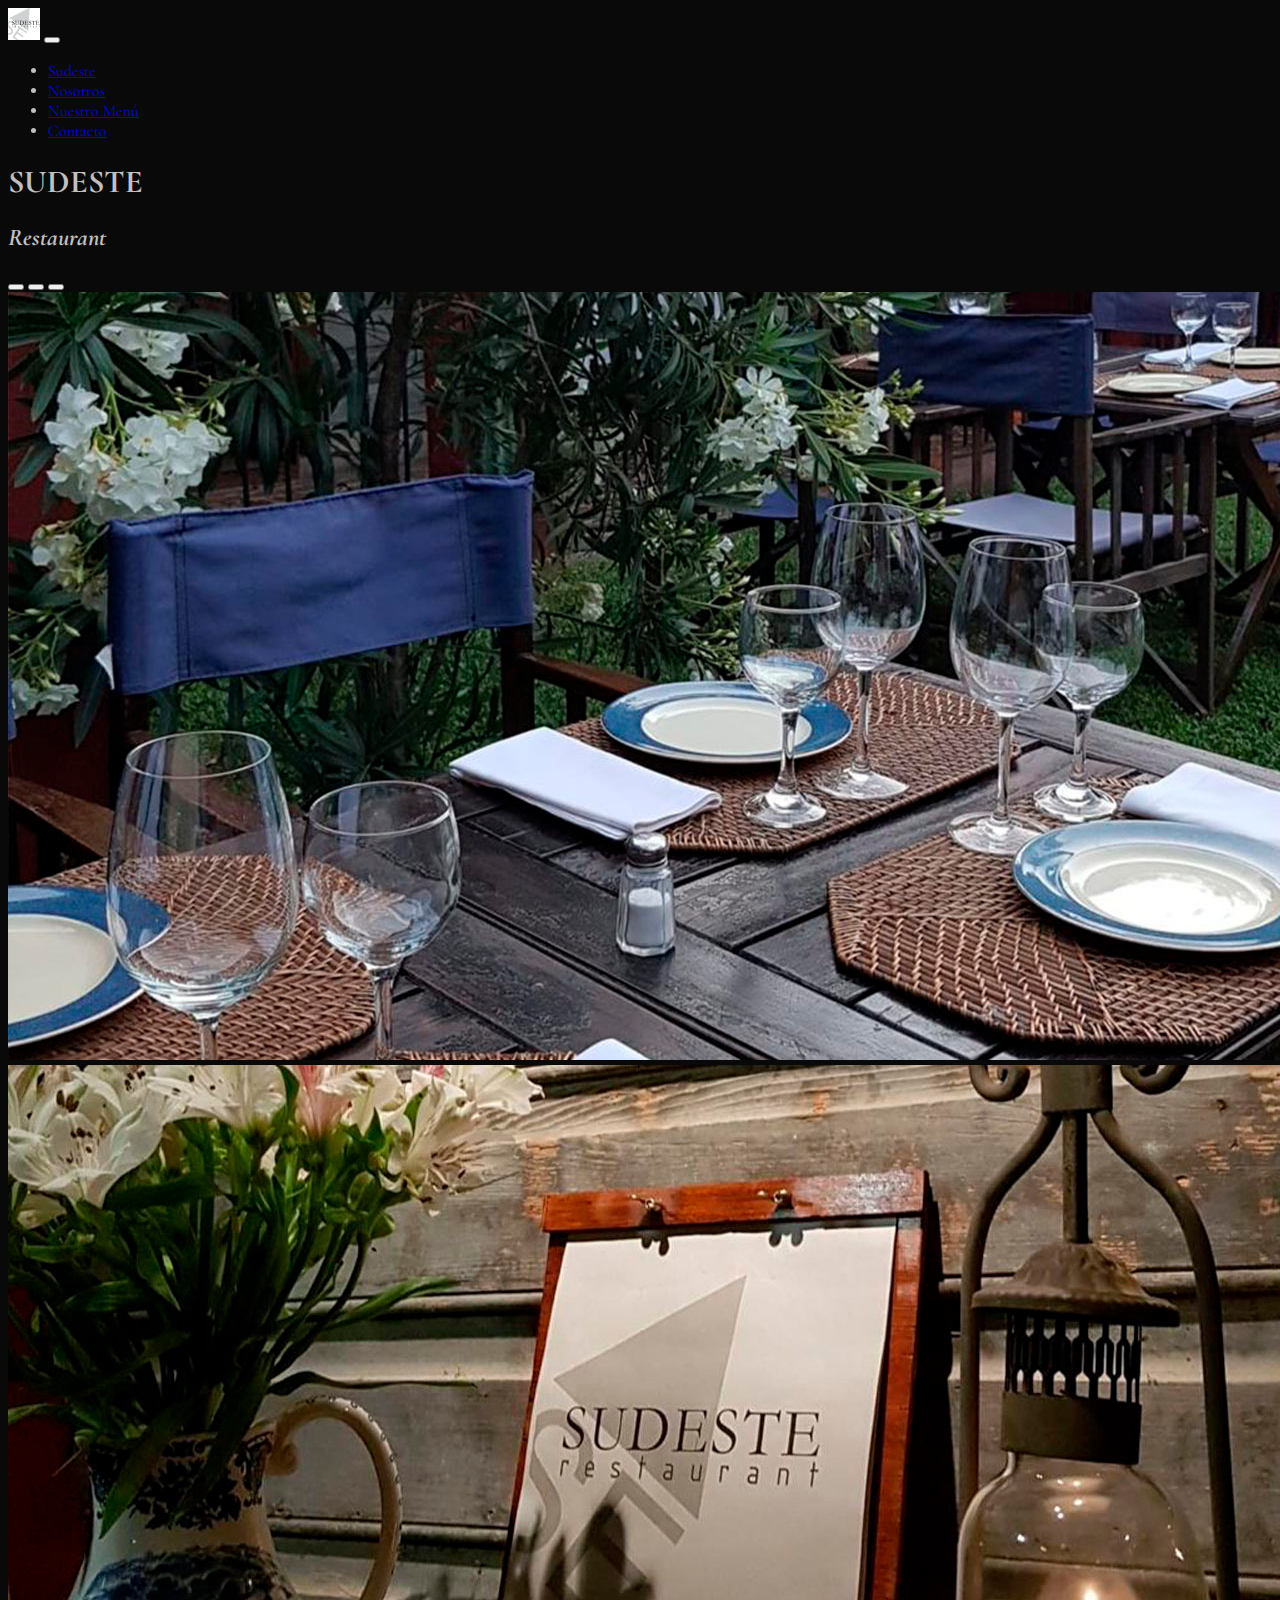
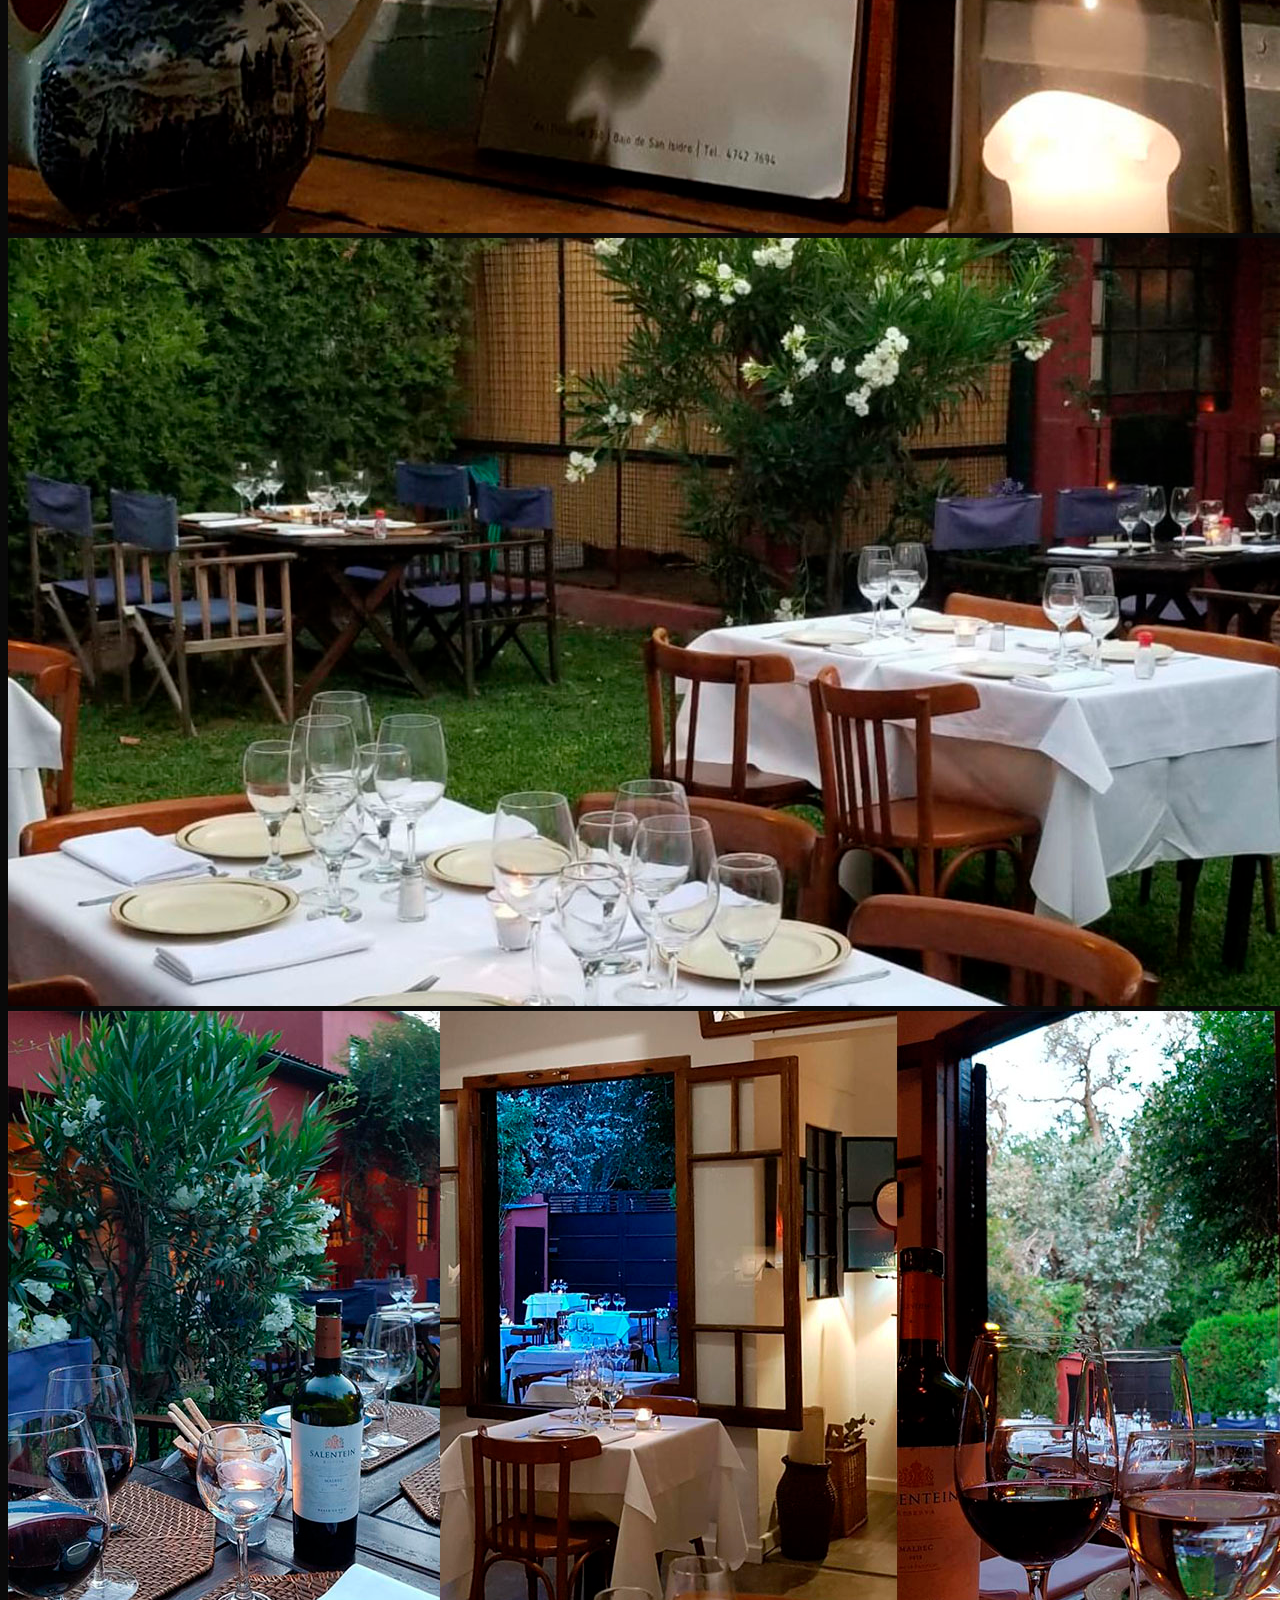
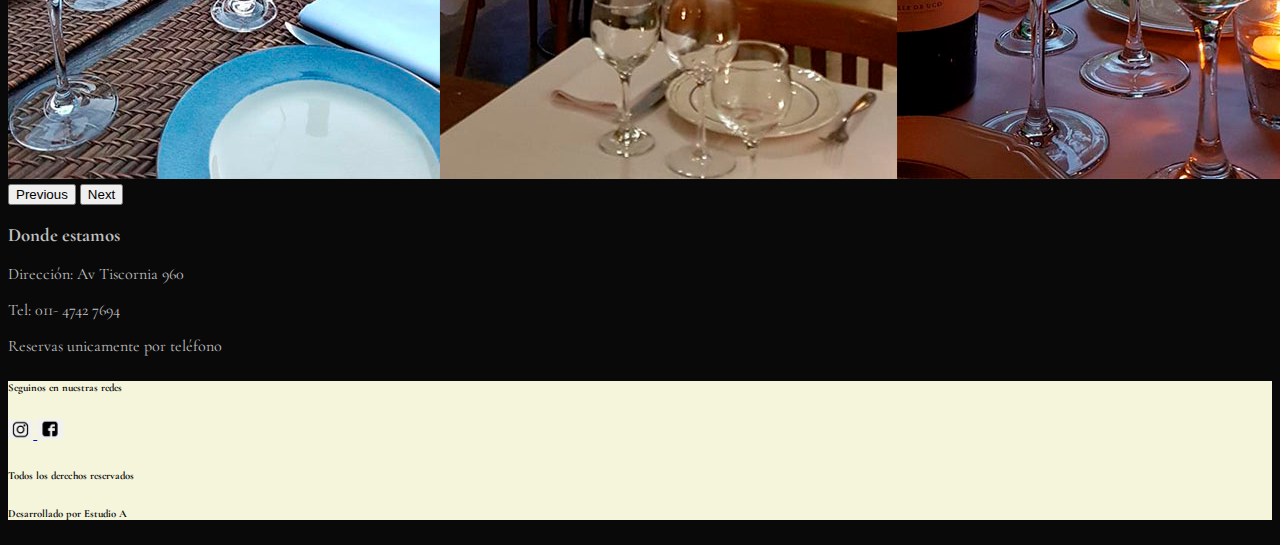
<file: index.html>
<!DOCTYPE html>
<html lang="en">
<head>
    <meta charset="UTF-8">
    <meta http-equiv="X-UA-Compatible" content="IE=edge">
    <meta name="viewport" content="width=device-width, initial-scale=1.0">
    <meta name="description" content="restaurant de comida mediterranea ubicado en el bajo de san isidro, buenos aires. Abierto de miércoles a sábados por la noche.">
    <meta name="keywords" content="restaurant, salida, comida, gourmet, cena, noche, buenos aires, romantico, cita, gastronomia">
    <link href="https://cdn.jsdelivr.net/npm/bootstrap@5.1.3/dist/css/bootstrap.min.css" rel="stylesheet" integrity="sha384-1BmE4kWBq78iYhFldvKuhfTAU6auU8tT94WrHftjDbrCEXSU1oBoqyl2QvZ6jIW3" crossorigin="anonymous">
    <link rel="icon" href="./imagenes/favicon-16x16.png">
    <link rel="preconnect" href="https://fonts.googleapis.com">
    <link rel="preconnect" href="https://fonts.gstatic.com" crossorigin>
    <link href="https://fonts.googleapis.com/css2?family=Cormorant+Garamond:ital,wght@0,600;1,300&display=swap" rel="stylesheet">
    <link rel="stylesheet" href="https://cdnjs.cloudflare.com/ajax/libs/animate.css/4.1.1/animate.min.css"/>
    <link rel="stylesheet" href="./scss/estilos.css">

    <title>Sudeste Restaurant - Restaurant de comida mediterránea en el Bajo de San Isidro</title>

</head>
<body>
  <header>
    <nav class="navbar navbar-expand-lg navbar-dark bg-dark">
        <div class="container-fluid">
          <a class="navbar-brand" href="#"><img class="favicon" src="./imagenes/favicon-32x32.png"></a>
          <button class="navbar-toggler" type="button" data-bs-toggle="collapse" data-bs-target="#navbarNav" aria-controls="navbarNav" aria-expanded="false" aria-label="Toggle navigation">
            <span class="navbar-toggler-icon"></span>
          </button>
          <div class="collapse navbar-collapse justify-content-end" id="navbarNav">
            <ul class="navbar-nav">
              <li class="nav-item">
                <a class="nav-link active" aria-current="page" href="./index.html">Sudeste</a>
              </li>
              <li class="nav-item">
                <a class="nav-link active" aria-current="page" href="./nosotros.html">Nosotros</a>
              </li>
              <li class="nav-item">
                <a class="nav-link" href="./menu.html"> Nuestro Menú</a>
              </li>
              <li class="nav-item">
                <a class="nav-link" href="./contacto.html">Contacto</a>
              </li>
            </ul>
          </div>
        </div>
      </nav>

    
        <h1 class="h1 text-center mt-3 mb-0" > SUDESTE</h1>
        <h2 class="h3 text-center mt-0"> Restaurant</h2>
        <div id="carouselExampleIndicators" class="carousel slide" data-bs-ride="carousel">
            <div class="carousel-indicators">
              <button type="button" data-bs-target="#carouselExampleIndicators" data-bs-slide-to="0" class="active" aria-current="true" aria-label="Slide 1"></button>
              <button type="button" data-bs-target="#carouselExampleIndicators" data-bs-slide-to="1" aria-label="Slide 2"></button>
              <button type="button" data-bs-target="#carouselExampleIndicators" data-bs-slide-to="2" aria-label="Slide 3"></button>
            </div>
            <div class="carousel-inner">
              <div class="carousel-item active">
                <img src="./imagenes/prueba1.jpg" class="d-block w-100" alt="...">
              </div>
              <div class="carousel-item">
                <img src="./imagenes/sudestemenu3.jpg" class="d-block w-100" alt="...">
              </div>
              <div class="carousel-item">
                <img src="./imagenes/sudestejardincarrusel.jpg" class="d-block w-100" alt="...">
              </div>
              <div class="carousel-item">
                <img src="./imagenes/sudestetres.jpg" class="d-block w-100" alt="...">
              </div>
            </div>
            <button class="carousel-control-prev" type="button" data-bs-target="#carouselExampleIndicators" data-bs-slide="prev">
              <span class="carousel-control-prev-icon" aria-hidden="true"></span>
              <span class="visually-hidden">Previous</span>
            </button>
            <button class="carousel-control-next" type="button" data-bs-target="#carouselExampleIndicators" data-bs-slide="next">
              <span class="carousel-control-next-icon" aria-hidden="true"></span>
              <span class="visually-hidden">Next</span>
            </button>
          </div>


  </header>
    <div>
      <div class="text-center mt-5 mb-4">
        <h3 class="animate__animated animate__bounce" >Donde estamos</h3>
                  <p clas="text-center">Dirección: Av Tiscornia 960 </p>
                  <p clas="text-center">Tel: 011- 4742 7694 </p>
                  <p clas="text-center">Reservas unicamente por teléfono</p>
      </div>
    </div>
  <footer>
     
        <div class="redes text-center mt-4 mb-2">
              <h6> Seguinos en nuestras redes</h6>
              <a href="https://www.instagram.com/sudesterestaurant/" target="_blank"> <img class="iconos"src="./imagenes/logoinstanegro.png"> </a>
              <a href="https://www.facebook.com/sudesterestaurant" target="_blank"> <img class="iconos" src="./imagenes/logofacebooknegro.png"></a>
        </div>
         
          <div class="text-center mt-1 mb-4">
              <h6>Todos los derechos reservados</h6>
              <h6>Desarrollado por Estudio A</h6>
          </div>
    
    
  </footer>
    <script src="https://cdn.jsdelivr.net/npm/bootstrap@5.1.3/dist/js/bootstrap.bundle.min.js" integrity="sha384-ka7Sk0Gln4gmtz2MlQnikT1wXgYsOg+OMhuP+IlRH9sENBO0LRn5q+8nbTov4+1p" crossorigin="anonymous"></script> 
    
</body>
</html>
</file>
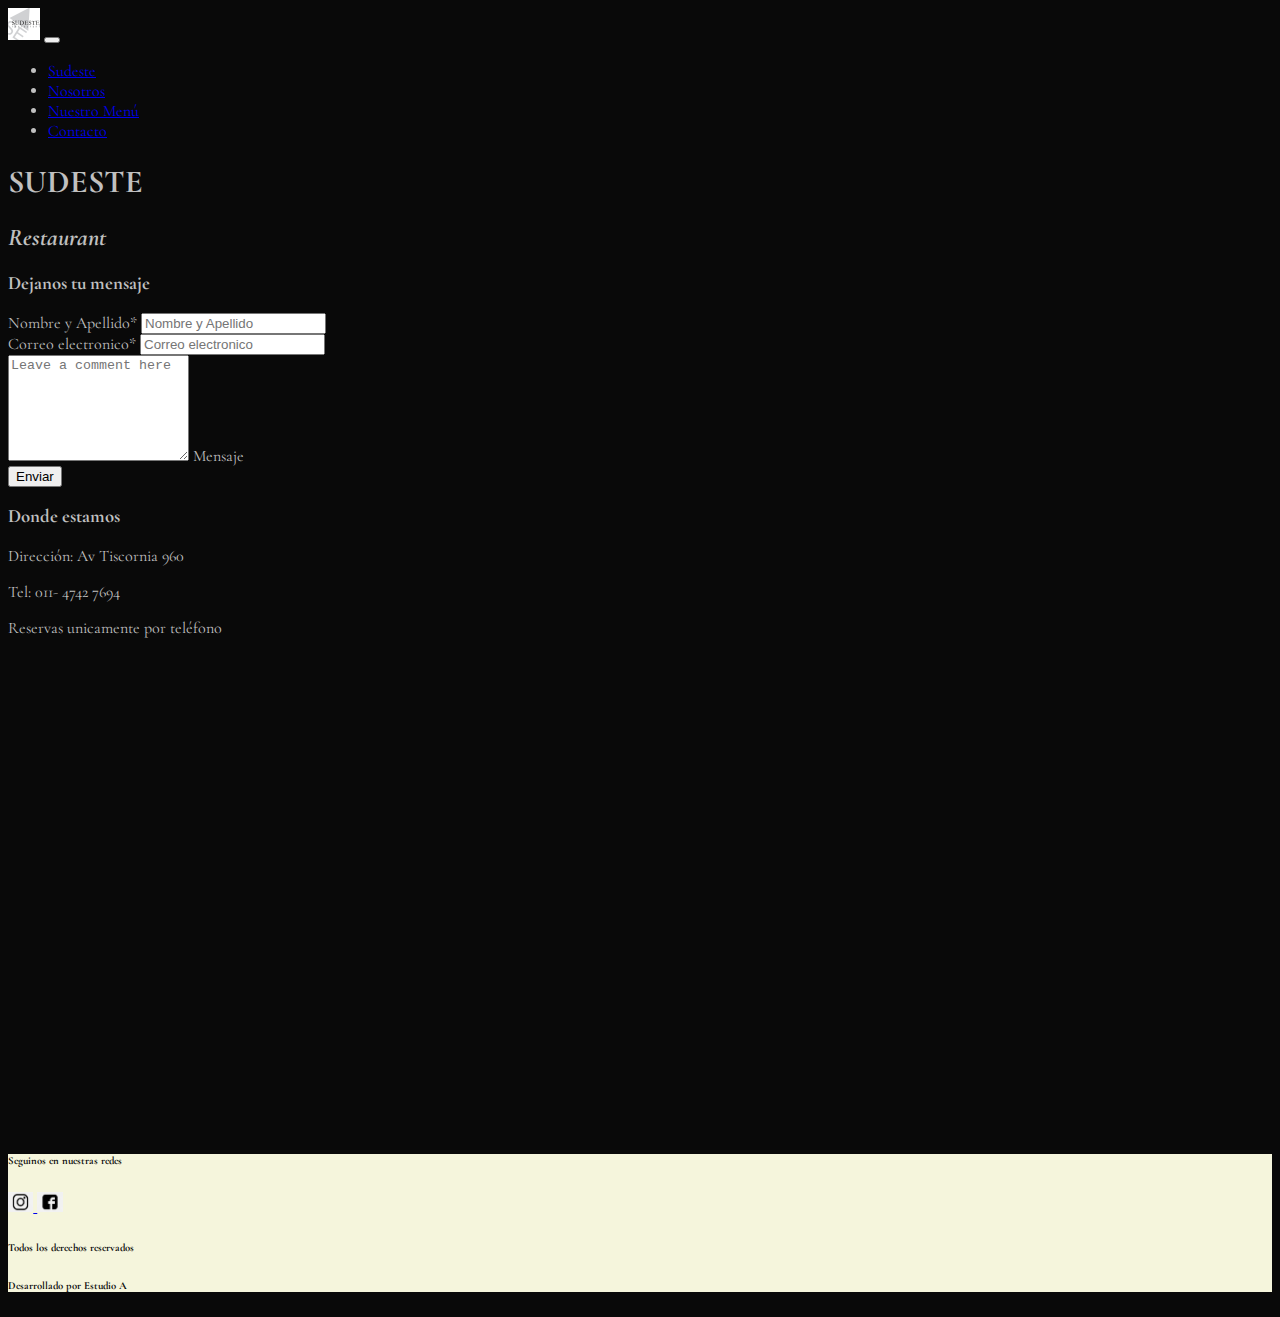
<file: contacto.html>
<!DOCTYPE html>
<html lang="en">
<head>
    <meta charset="UTF-8">
    <meta http-equiv="X-UA-Compatible" content="IE=edge">
    <meta name="viewport" content="width=device-width, initial-scale=1.0">
    <meta name="description" content="restaurant de comida mediterranea ubicado en el bajo de san isidro, buenos aires. Abiertos de miércoles a sábados por la noche.">
    <meta name="keywords" content="restaurant, salida, comida, gourmet, cena, noche, buenos aires, romantico, cita, gastronomia, san isidro">
    <link href="https://cdn.jsdelivr.net/npm/bootstrap@5.1.3/dist/css/bootstrap.min.css" rel="stylesheet" integrity="sha384-1BmE4kWBq78iYhFldvKuhfTAU6auU8tT94WrHftjDbrCEXSU1oBoqyl2QvZ6jIW3" crossorigin="anonymous">
    <link rel="icon" href="./imagenes/favicon-16x16.png">
    <link rel="preconnect" href="https://fonts.googleapis.com">
    <link rel="preconnect" href="https://fonts.gstatic.com" crossorigin>
    <link href="https://fonts.googleapis.com/css2?family=Cormorant+Garamond:ital,wght@0,600;1,300&display=swap" rel="stylesheet">
    <link rel="stylesheet" href="https://cdnjs.cloudflare.com/ajax/libs/animate.css/4.1.1/animate.min.css"/>
    <link rel="stylesheet" href="./scss/estilos.css">

    <title>Sudeste Restaurant - Contacto</title>

</head>
<body>
    <nav class="navbar navbar-expand-lg navbar-dark bg-dark">
        <div class="container-fluid">
          <a class="navbar-brand" href="#"><img src="./imagenes/favicon-32x32.png"></a>
          <button class="navbar-toggler" type="button" data-bs-toggle="collapse" data-bs-target="#navbarNav" aria-controls="navbarNav" aria-expanded="false" aria-label="Toggle navigation">
            <span class="navbar-toggler-icon"></span>
          </button>
          <div class="collapse navbar-collapse justify-content-end" id="navbarNav">
            <ul class="navbar-nav">
              <li class="nav-item">
                <a class="nav-link active" aria-current="page" href="./index.html">Sudeste</a>
              </li>
              <li class="nav-item">
                <a class="nav-link active" aria-current="page" href="./nosotros.html">Nosotros</a>
              </li>
              <li class="nav-item">
                <a class="nav-link" href="./menu.html"> Nuestro Menú</a>
              </li>
              <li class="nav-item">
                <a class="nav-link" href="./contacto.html">Contacto</a>
              </li>
            </ul>
          </div>
        </div>
      </nav>

    <header>  
        <h1 class="h1 text-center mt-3" > SUDESTE</h1>
        <h2 class="h3 text-center"> Restaurant</h2>
    </header>
    <section class="container-fluid">
        
      <div class="row">
          <h3 class=" row g-4 text-center mt-4 mb-4"> Dejanos tu mensaje</h3>
          <div class="col-md-4 col-xs-6">
             <form class="row g-4">
              <div class="mb-2">
                <label for="formGroupExampleInput" class="form-label"> Nombre y Apellido*</label>
                <input type="text" class="form-control" id="formGroupExampleInput" placeholder="Nombre y Apellido">
              </div>
              <div class="mb-2">
                <label for="formGroupExampleInput2" class="form-label">Correo electronico*</label>
                <input type="email" class="form-control" id="formGroupExampleInput2" placeholder="Correo electronico">
              </div>
              <div class="form-floating mb-2">
                <textarea class="form-control" placeholder="Leave a comment here" id="floatingTextarea2" style="height: 100px"></textarea>
                <label for="floatingTextarea2"> Mensaje</label>
              </div>
              <div class="mb-2">
                <button type="submit" class="btn btn-primary">Enviar</button>
              </div>
             </form> 
          </div> 
            <div class="col-md-3 col-xs-12 text-center ml-4">
              <h3>Donde estamos</h3>
                <p clas="row g-4 text-center">Dirección: Av Tiscornia 960 </p>
                <p clas="row g-4 text-center">Tel: 011- 4742 7694 </p>
                <p clas="row g-4 text-center">Reservas unicamente por teléfono</p>
            </div>
          <div class="col-md-5 col-xs-12">
              <iframe class="mr-3" src="https://www.google.com/maps/embed?pb=!1m18!1m12!1m3!1d3289.5656241270217!2d-58.510268084774125!3d-34.46317278049621!2m3!1f0!2f0!3f0!3m2!1i1024!2i768!4f13.1!3m3!1m2!1s0x95bcb1d2b7312d13%3A0x1ace6a720bf9aad9!2sTiscornia%20960%2C%20B1642DVP%20San%20Isidro%2C%20Provincia%20de%20Buenos%20Aires!5e0!3m2!1ses!2sar!4v1650495686822!5m2!1ses!2sar" width="600" height="450" style="border:0;" allowfullscreen="" loading="lazy" referrerpolicy="no-referrer-when-downgrade"></iframe>
          </div>  
      </div>
    </section>
    <br>
    <footer>
        <div class="anchoFooter">
            <div class="redes text-center mt-5 mb-4">
                <h6> Seguinos en nuestras redes</h6>
                <a href="https://www.instagram.com/sudesterestaurant/" target="_blank"> <img class="iconos"src="./imagenes/logoinstanegro.png"> </a>
                <a href="https://www.facebook.com/sudesterestaurant" target="_blank"> <img class="iconos" src="./imagenes/logofacebooknegro.png"></a>
            </div>
            <div class="text-center mt-2 mb-4">
                <h6>Todos los derechos reservados</h6>
                <h6>Desarrollado por Estudio A</h6>
            </div>

        </div>


    </footer>
   <script src="https://cdn.jsdelivr.net/npm/bootstrap@5.1.3/dist/js/bootstrap.bundle.min.js" integrity="sha384-ka7Sk0Gln4gmtz2MlQnikT1wXgYsOg+OMhuP+IlRH9sENBO0LRn5q+8nbTov4+1p" crossorigin="anonymous"></script> 
    
</body>
</html>
</file>
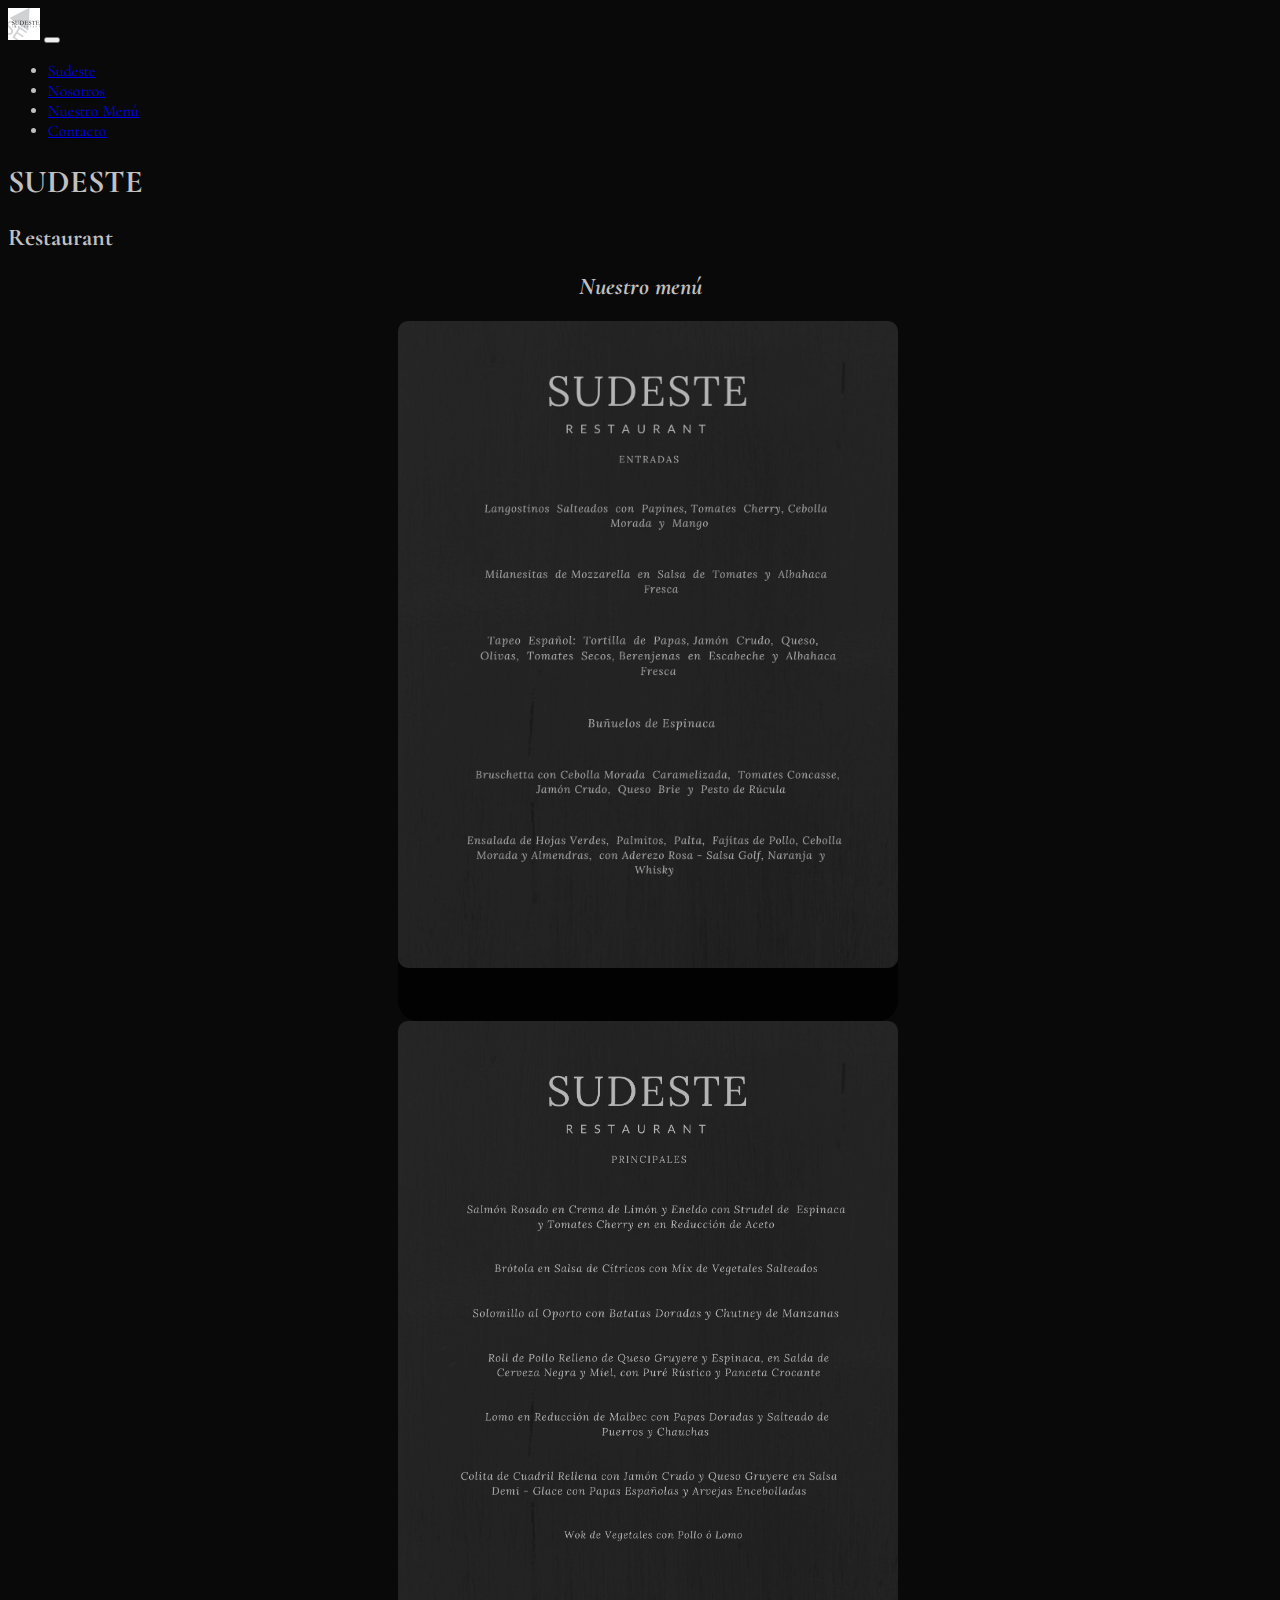
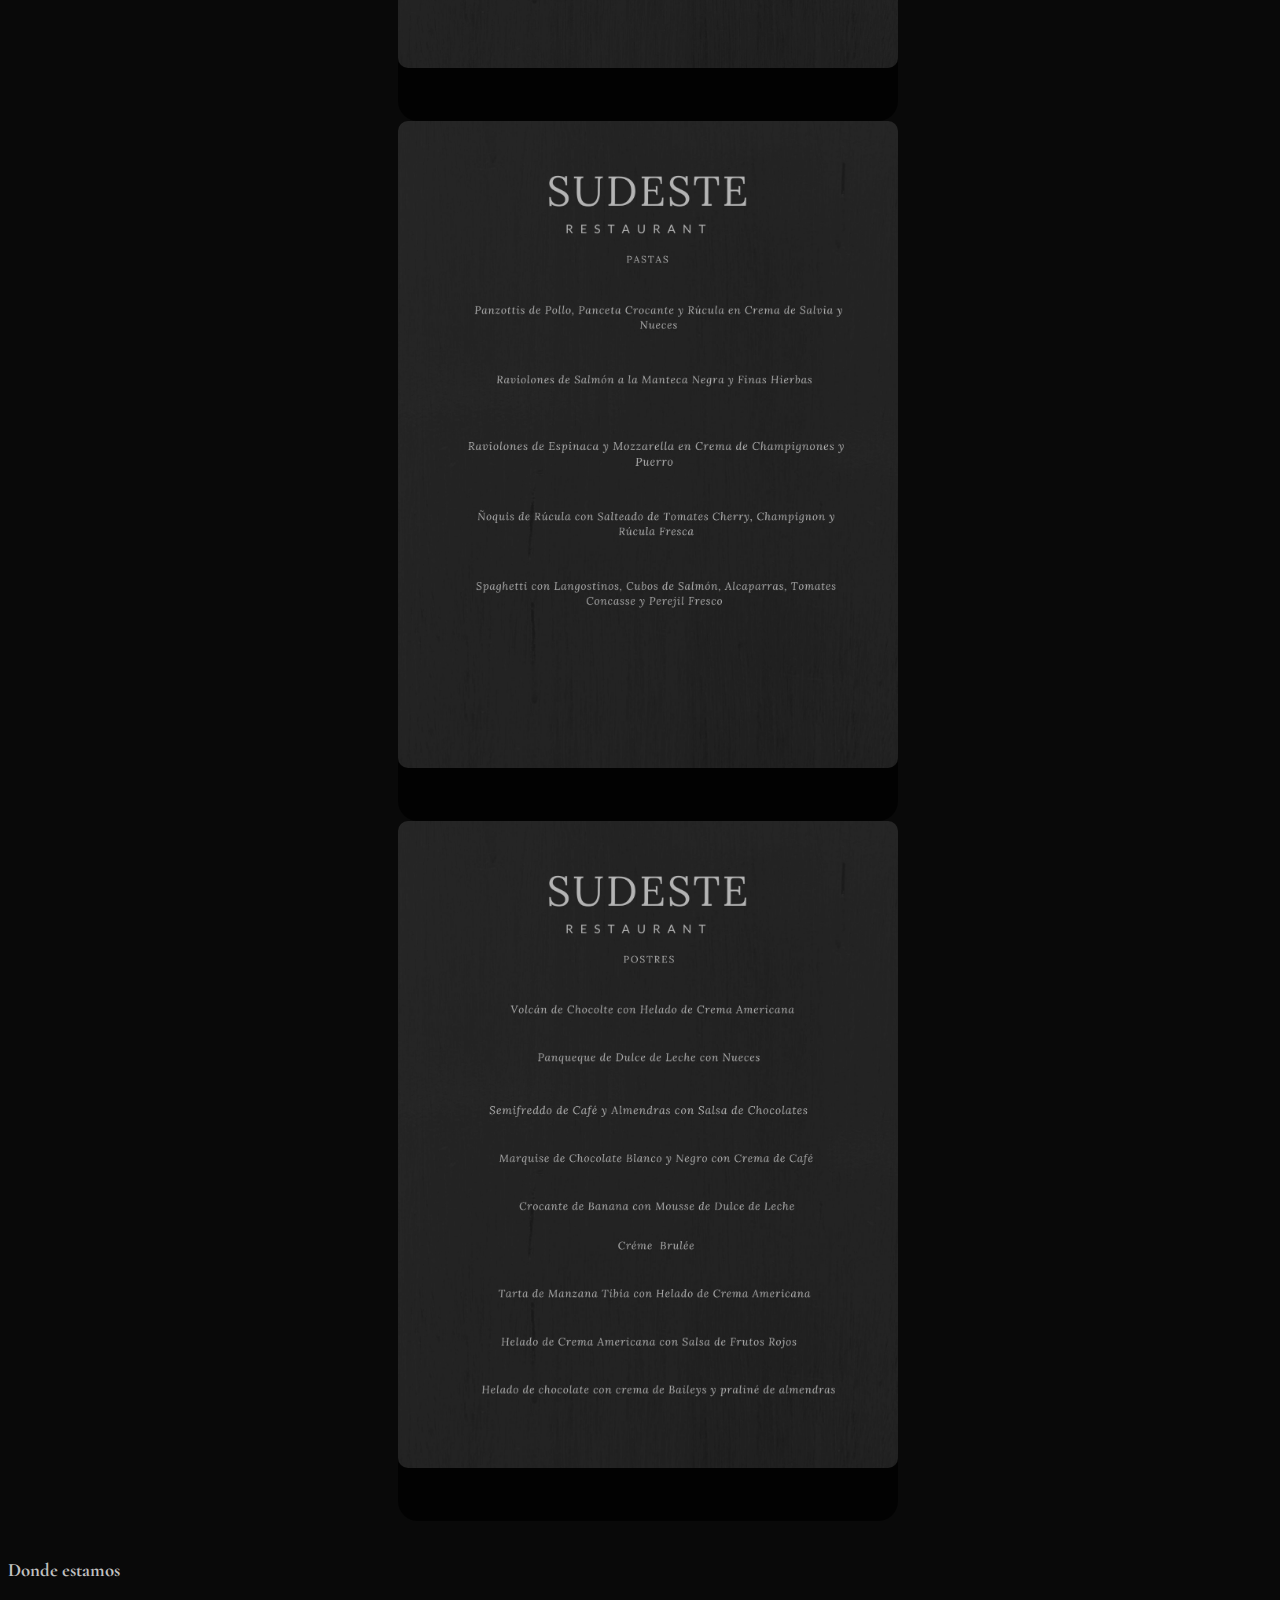
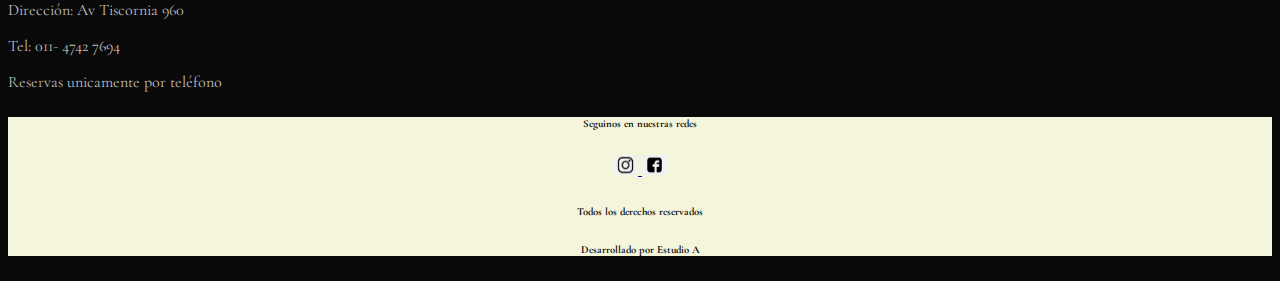
<file: menu.html>
<!DOCTYPE html>
<html lang="en">
<head>
    <meta charset="UTF-8">
    <meta http-equiv="X-UA-Compatible" content="IE=edge">
    <meta name="viewport" content="width=device-width, initial-scale=1.0">
    <meta name="description" content="restaurant de comida mediterranea ubicado en el bajo de san isidro, buenos aires. Abierto de miércoles a sábados por la noche">
    <meta name="keywords" content="restaurant, salida, comida, gourmet, cena, noche, buenos aires, romantico, cita, gastronomia, san isidro">
    <link href="https://cdn.jsdelivr.net/npm/bootstrap@5.1.3/dist/css/bootstrap.min.css" rel="stylesheet" integrity="sha384-1BmE4kWBq78iYhFldvKuhfTAU6auU8tT94WrHftjDbrCEXSU1oBoqyl2QvZ6jIW3" crossorigin="anonymous">
    <link rel="icon" href="./imagenes/favicon-16x16.png">
    <link rel="preconnect" href="https://fonts.googleapis.com">
    <link rel="preconnect" href="https://fonts.gstatic.com" crossorigin>
    <link href="https://fonts.googleapis.com/css2?family=Cormorant+Garamond:ital,wght@0,600;1,300&display=swap" rel="stylesheet">
    <link rel="stylesheet" href="https://cdnjs.cloudflare.com/ajax/libs/animate.css/4.1.1/animate.min.css"/>
    <link rel="stylesheet" href="./css/estilos.css">
    

    <title>Sudeste Restaurant - Nuestro Menú</title>
</head>
<body>
  <header>
    <nav class="navbar navbar-expand-lg navbar-dark bg-dark">
        <div class="container-fluid">
          <a class="navbar-brand" href="#"><img src="./imagenes/favicon-32x32.png"></a>
          <button class="navbar-toggler" type="button" data-bs-toggle="collapse" data-bs-target="#navbarNav" aria-controls="navbarNav" aria-expanded="false" aria-label="Toggle navigation">
            <span class="navbar-toggler-icon"></span>
          </button>
          <div class="collapse navbar-collapse justify-content-end" id="navbarNav">
            <ul class="navbar-nav">
              <li class="nav-item">
                <a class="nav-link active" aria-current="page" href="./index.html">Sudeste</a>
              </li>
              <li class="nav-item">
                <a class="nav-link active" aria-current="page" href="./nosotros.html">Nosotros</a>
              </li>
              <li class="nav-item">
                <a class="nav-link" href="./menu.html"> Nuestro Menú</a>
              </li>
              <li class="nav-item">
                <a class="nav-link" href="./contacto.html">Contacto</a>
              </li>
            </ul>
          </div>
        </div>
    </nav>

    
   <h1 class="h1 text-center mt-3 mb-0" > SUDESTE</h1>
   <h2 class="h3 text-center mt-0"> Restaurant</h2>

  </header>
  <h2 class="seccion"> Nuestro menú</h2>
<section class="menu">
  <div class="row row-cols-1 row-cols-md-2 g-4">
    <div class="col">
      <div class="card">
        <img class="entradas" src="./imagenes/1.jpg" class="card-img-top" alt="Entradas">        
      </div>
    </div>
    <div class="col">
      <div class="card">
        <img class="entradas"src="./imagenes/2.jpg" class="card-img-top" alt="Principales">
        </div>
    </div>
    <div class="col">
      <div class="card">
        <img class="entradas"src="./imagenes/3.jpg" class="card-img-top" alt="Pastas">
      </div>
    </div>
    <div class="col">
      <div class="card">
        <img class="entradas"src="./imagenes/4.jpg" class="card-img-top" alt="Postres">
      </div>
    </div>
  </div>

</section>
<br>


<div>
      <div class="text-center mt-5 mb-4">
        <h3 class="animate__animated animate__bounce" >Donde estamos</h3>
                  <p clas="text-center">Dirección: Av Tiscornia 960 </p>
                  <p clas="text-center">Tel: 011- 4742 7694 </p>
                  <p clas="text-center">Reservas unicamente por teléfono</p>
      </div>
</div>     

<footer>
    
     <div class="redes text-center mt-4 mb-2">
       <h6> Seguinos en nuestras redes</h6>
       <a href="https://www.instagram.com/sudesterestaurant/" target="_blank"> <img class="iconos"src="./imagenes/logoinstanegro.png"> </a>
       <a href="https://www.facebook.com/sudesterestaurant" target="_blank"> <img class="iconos" src="./imagenes/logofacebooknegro.png"></a>
     </div>
     
      <div class="text-center mt-1 mb-4">
          <h6>Todos los derechos reservados</h6>
          <h6>Desarrollado por Estudio A</h6>
      </div>


</footer>
<script src="https://cdn.jsdelivr.net/npm/bootstrap@5.1.3/dist/js/bootstrap.bundle.min.js" integrity="sha384-ka7Sk0Gln4gmtz2MlQnikT1wXgYsOg+OMhuP+IlRH9sENBO0LRn5q+8nbTov4+1p" crossorigin="anonymous"></script> 

    
</body>
</html>
</file>
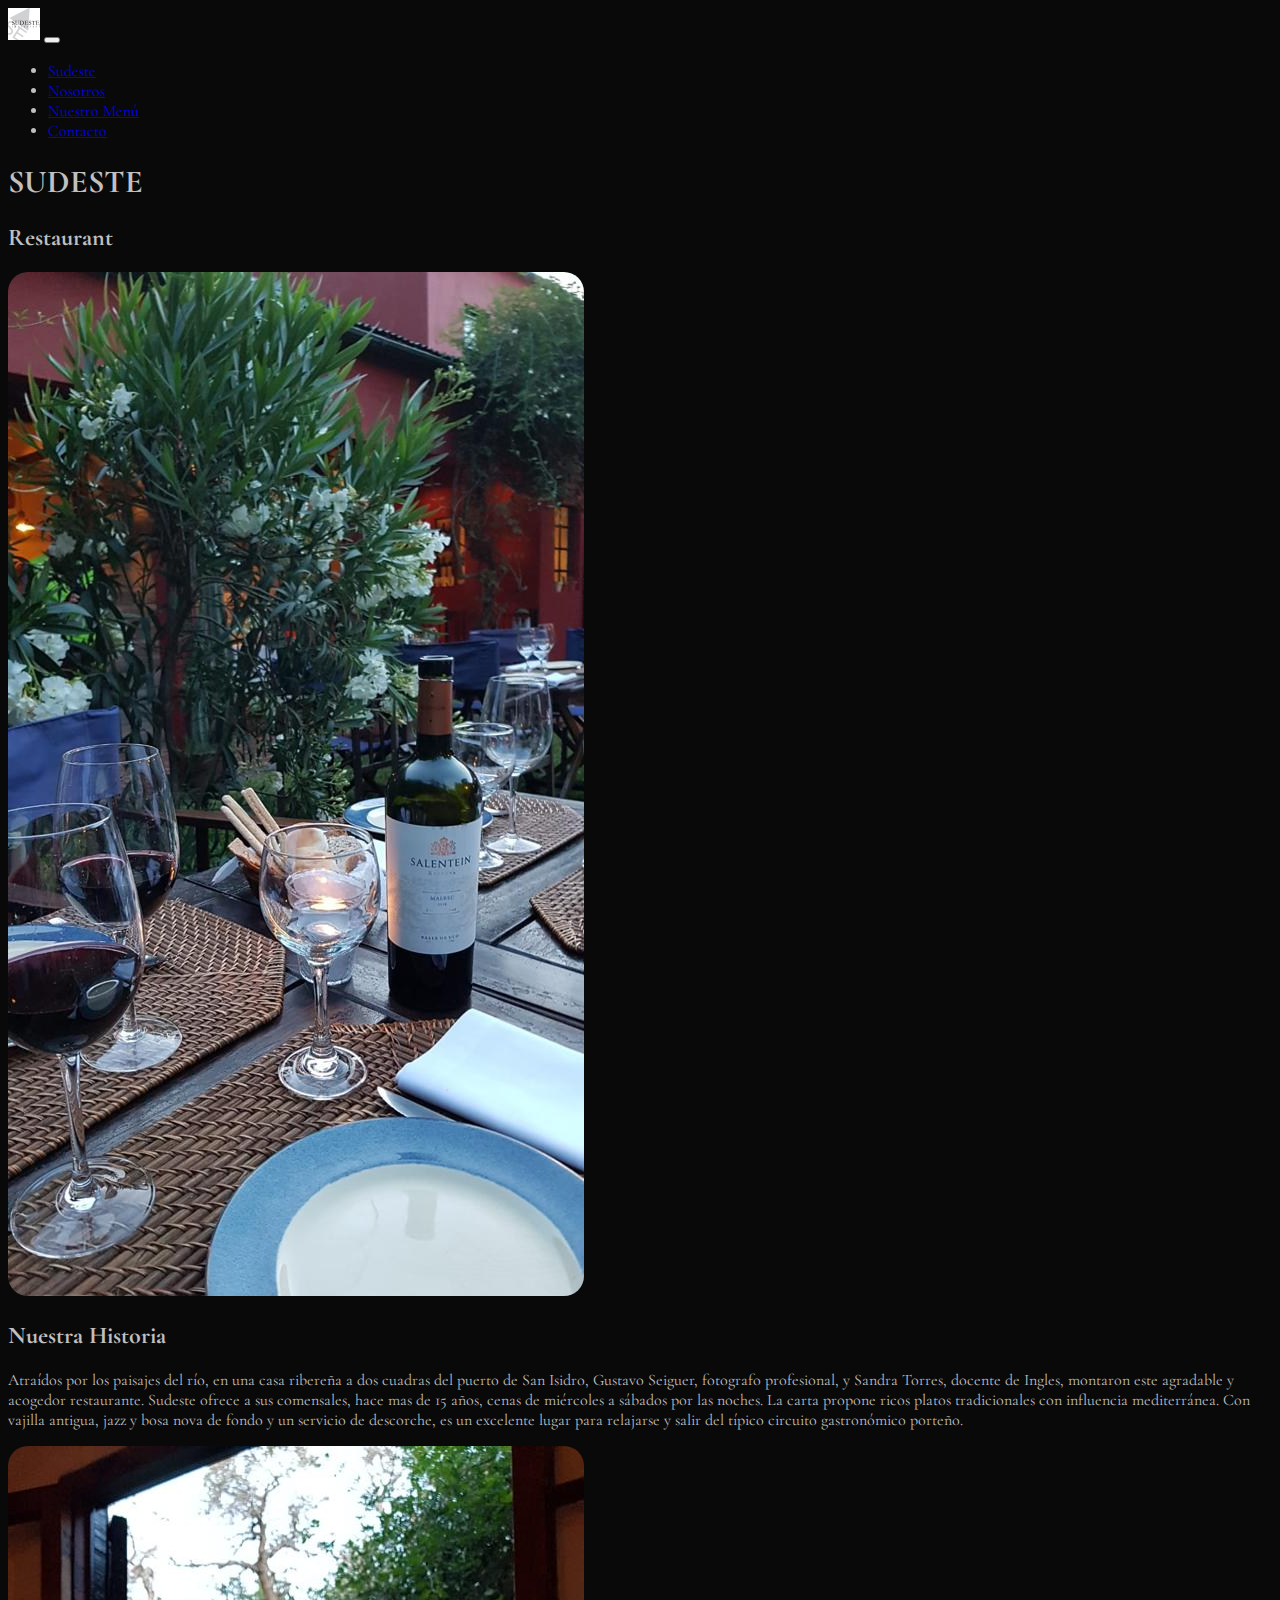
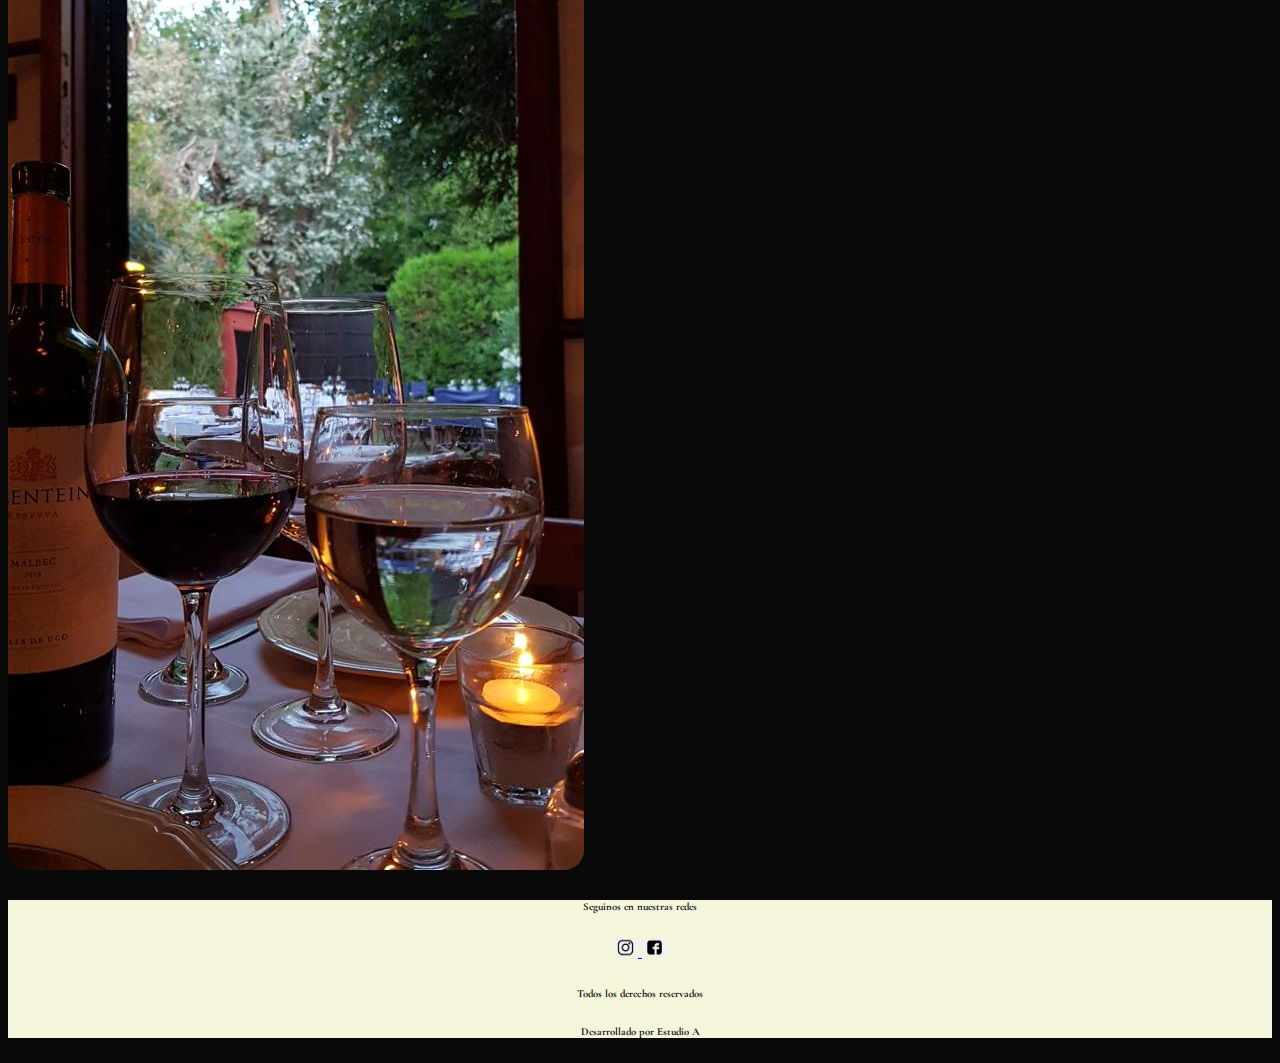
<file: nosotros.html>
<!DOCTYPE html>
<html lang="en">
<head>
    <meta charset="UTF-8">
    <meta http-equiv="X-UA-Compatible" content="IE=edge">
    <meta name="viewport" content="width=device-width, initial-scale=1.0">
    <meta name="description" content="restaurant de comida mediterranea ubicado en el bajo de san isidro, buenos aires. Abierto de miércoles a sábados por la noche">
    <meta name="keywords" content="restaurant, salida, comida, gourmet, cena, noche, buenos aires, romantico, cita, gastronomia, san isidro">
    <link href="https://cdn.jsdelivr.net/npm/bootstrap@5.1.3/dist/css/bootstrap.min.css" rel="stylesheet" integrity="sha384-1BmE4kWBq78iYhFldvKuhfTAU6auU8tT94WrHftjDbrCEXSU1oBoqyl2QvZ6jIW3" crossorigin="anonymous">
    <link rel="icon" href="./imagenes/favicon-16x16.png">
    <link rel="preconnect" href="https://fonts.googleapis.com">
    <link rel="preconnect" href="https://fonts.gstatic.com" crossorigin>
    <link href="https://fonts.googleapis.com/css2?family=Cormorant+Garamond:ital,wght@0,600;1,300&display=swap" rel="stylesheet">
    <link rel="stylesheet" href="https://cdnjs.cloudflare.com/ajax/libs/animate.css/4.1.1/animate.min.css"/>
    <link rel="stylesheet" href="./css/estilos.css">

    <title>Sudeste Restaurant - Nosotros</title>

</head>
<body>
    <header>
        <nav class="navbar navbar-expand-lg navbar-dark bg-dark">
            <div class="container-fluid">
              <a class="navbar-brand" href="#"><img src="./imagenes/favicon-32x32.png"></a>
              <button class="navbar-toggler" type="button" data-bs-toggle="collapse" data-bs-target="#navbarNav" aria-controls="navbarNav" aria-expanded="false" aria-label="Toggle navigation">
                <span class="navbar-toggler-icon"></span>
              </button>
              <div class="collapse navbar-collapse justify-content-end" id="navbarNav">
                <ul class="navbar-nav">
                  <li class="nav-item">
                    <a class="nav-link active" aria-current="page" href="./index.html">Sudeste</a>
                  </li>
                  <li class="nav-item">
                    <a class="nav-link active" aria-current="page" href="./nosotros.html">Nosotros</a>
                  </li>
                  <li class="nav-item">
                    <a class="nav-link" href="./menu.html"> Nuestro Menú</a>
                  </li>
                  <li class="nav-item">
                    <a class="nav-link" href="./contacto.html">Contacto</a>
                  </li>
                </ul>
              </div>
            </div>
        </nav>
     
        <h1 class="h1 text-center mt-3" > SUDESTE</h1>
        <h2 class="h3 text-center"> Restaurant</h2>
    </header>
          <div class="container">
            <div class="row">
                <div class="col-sm-4">
                    <img class="fotocopas" src="./imagenes/sudestecopasjardin.jpeg" alt="sudeste restaurant">
                </div>
              <div class="historia col-sm-4">
                 <h2> Nuestra Historia</h2>
                <p> Atraídos por los paisajes del río, en una casa ribereña a dos cuadras del puerto de San Isidro, Gustavo Seiguer,   fotografo profesional, y Sandra Torres, docente de Ingles, montaron este agradable y acogedor restaurante. 
                    Sudeste ofrece a sus comensales, hace mas de 15 años, cenas de miércoles a sábados por las noches. La carta propone ricos platos tradicionales con influencia mediterránea. Con vajilla antigua, jazz y bosa nova de fondo y un servicio de descorche, es un excelente lugar para relajarse y salir del típico circuito gastronómico porteño. </p>
              </div>
              <div class="col-sm-4">
                  <img class="fotosudeste" src="./imagenes/sudestecopasyvino.jpeg" alt="Sudeste restaurant">
              </div>
            </div>
          </div>
    <footer>     
     <div class="redes text-center mt-4 mb-2">
              <h6> Seguinos en nuestras redes</h6>
              <a href="https://www.instagram.com/sudesterestaurant/" target="_blank"> <img class="iconos"src="./imagenes/logoinstanegro.png"> </a>
              <a href="https://www.facebook.com/sudesterestaurant" target="_blank"> <img class="iconos" src="./imagenes/logofacebooknegro.png"></a>
     </div>
         
     <div class="text-center mt-1 mb-4">
              <h6>Todos los derechos reservados</h6>
              <h6>Desarrollado por Estudio A</h6>
     </div>    
    </footer>
    <script src="https://cdn.jsdelivr.net/npm/bootstrap@5.1.3/dist/js/bootstrap.bundle.min.js" integrity="sha384-ka7Sk0Gln4gmtz2MlQnikT1wXgYsOg+OMhuP+IlRH9sENBO0LRn5q+8nbTov4+1p" crossorigin="anonymous"></script> 
    
</body>
</html>
</file>
<file: scss/estilos.css>
body {
  background-color: #090909;
  font-family: 'Cormorant Garamond', serif;
  color: silver;
}

header {
  font-style: inherit;
}

header h2 {
  font-style: italic;
}

.iconos {
  width: 2%;
}

footer {
  background-color: beige;
  color: #090909;
}
/*# sourceMappingURL=estilos.css.map */
</file>
<file: css/estilos.css>
@media (max-width: 960px) {
  body {
    width: 100vh; }
    body footer {
      width: 100vh; } }

.seccion {
  font-family: "Cormorant Garamond", serif;
  font-style: italic;
  text-align: center; }

.menu {
  margin-left: 15px;
  display: flex;
  justify-content: center; }
  .menu .col {
    display: flex;
    justify-content: center; }
    .menu .col .card {
      justify-content: center;
      width: 500px;
      height: 700px;
      background-color: black;
      opacity: 0.7;
      border-radius: 20px; }

.entradas {
  border-radius: 10px;
  width: 100%; }

body {
  background-color: #090909;
  font-family: "Cormorant Garamond", serif;
  color: silver; }
  body header .historia {
    text-align: center;
    display: flex; }
    body header .historia h2 {
      font-style: italic;
      margin: 10px; }
      body header .historia h2 p {
        font-style: italic;
        font-size: medium;
        justify-content: center;
        align-items: center; }
  body .fotosudeste {
    max-width: 100%;
    border-radius: 20px; }
  body .fotocopas {
    max-width: 100%;
    border-radius: 20px; }
  body footer {
    background-color: beige;
    color: #090909;
    text-align: center; }
    body footer .iconos {
      width: 2%; }
</file>
